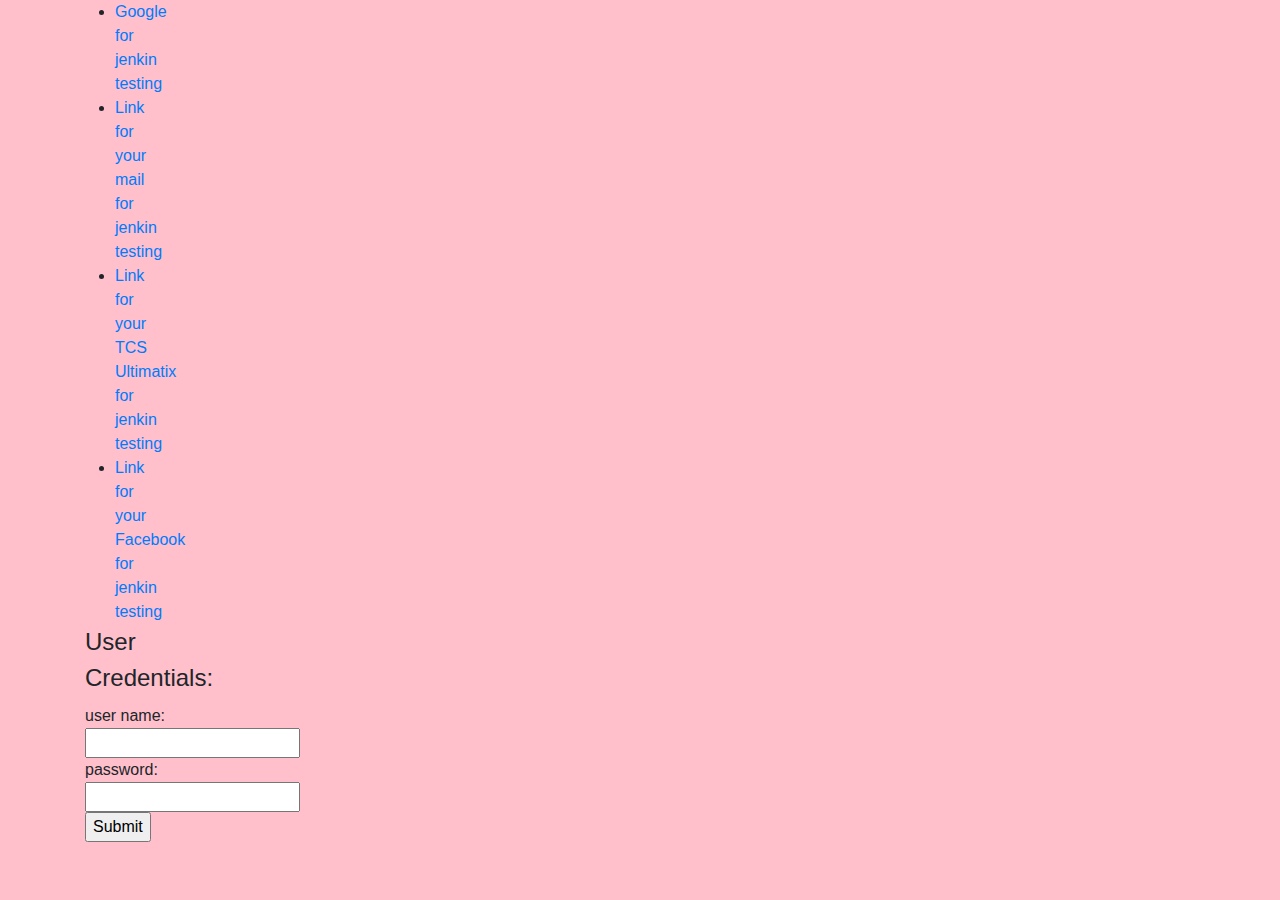
<file: bootstrapdemo/index.html>
﻿<!DOCTYPE html>

<html lang="en"



<head>
    <meta charset="utf-8" />
    <meta http-equiv="X-UA-Compatible" content="IE=edge">
    <meta name="viewport" content="width=device-width,initial-scale=1">
    <link rel="stylesheet" href="https://stackpath.bootstrapcdn.com/bootstrap/4.4.1/css/bootstrap.min.css" integrity="sha384-Vkoo8x4CGsO3+Hhxv8T/Q5PaXtkKtu6ug5TOeNV6gBiFeWPGFN9MuhOf23Q9Ifjh" crossorigin="anonymous">
    <script src="https://stackpath.bootstrapcdn.com/bootstrap/4.4.1/js/bootstrap.min.js" integrity="sha384-wfSDF2E50Y2D1uUdj0O3uMBJnjuUD4Ih7YwaYd1iqfktj0Uod8GCExl3Og8ifwB6" crossorigin="anonymous"></script>
    <title>bootstrap 101 Template</title>
    <link href="/bootstrap/css/bootstrap.min.css rel=stylesheet">
    <link href="customstyle.css" rel=stylesheet">

    
</head>

<body>
<style type="text/css">
body {
		background-color: pink;
	}

</style>

   <div class="container">

   <div class="row">
   <div class="col-md-5">
   <div class="col-md-5">
         <div class="col-md-2">

         <html>
         <body>
          <fieldset>
         <li><a href="http://www.google.com/" rel="external"> Google for jenkin testing </a></li>
          <li><a href="http://www.gmail.com/" rel="external"> Link for your mail for jenkin testing</a></li>
          <li><a href="http://www.ultimatix.net/" rel="external"> Link for your TCS Ultimatix for jenkin testing</a></li>
          <li><a href="http://www.facebook.com/" rel="external"> Link for your Facebook for jenkin testing </a></li>
         </fieldset>
         </body>
         </html>                       
            </div>
         </div>


      <div class="row">
      <div class="col-md-4">
         <fieldset>
         <legend> User Credentials:</legend>
        
           user name:<br>
          <input type="text"><br>

          password:<br>
          <input type="text"><br>
          
          <input type="submit" value="Submit">
          </fieldset>
          </div>
          </div>

      

         
       


 
         

    <script src="https://code.jquery.com/jquery-3.4.1.slim.min.js" integrity="sha384-J6qa4849blE2+poT4WnyKhv5vZF5SrPo0iEjwBvKU7imGFAV0wwj1yYfoRSJoZ+n" crossorigin="anonymous"></script>
   <script src="https://cdn.jsdelivr.net/npm/popper.js@1.16.0/dist/umd/popper.min.js" integrity="sha384-Q6E9RHvbIyZFJoft+2mJbHaEWldlvI9IOYy5n3zV9zzTtmI3UksdQRVvoxMfooAo" crossorigin="anonymous"></script>
   

</body>
</html>
</file>
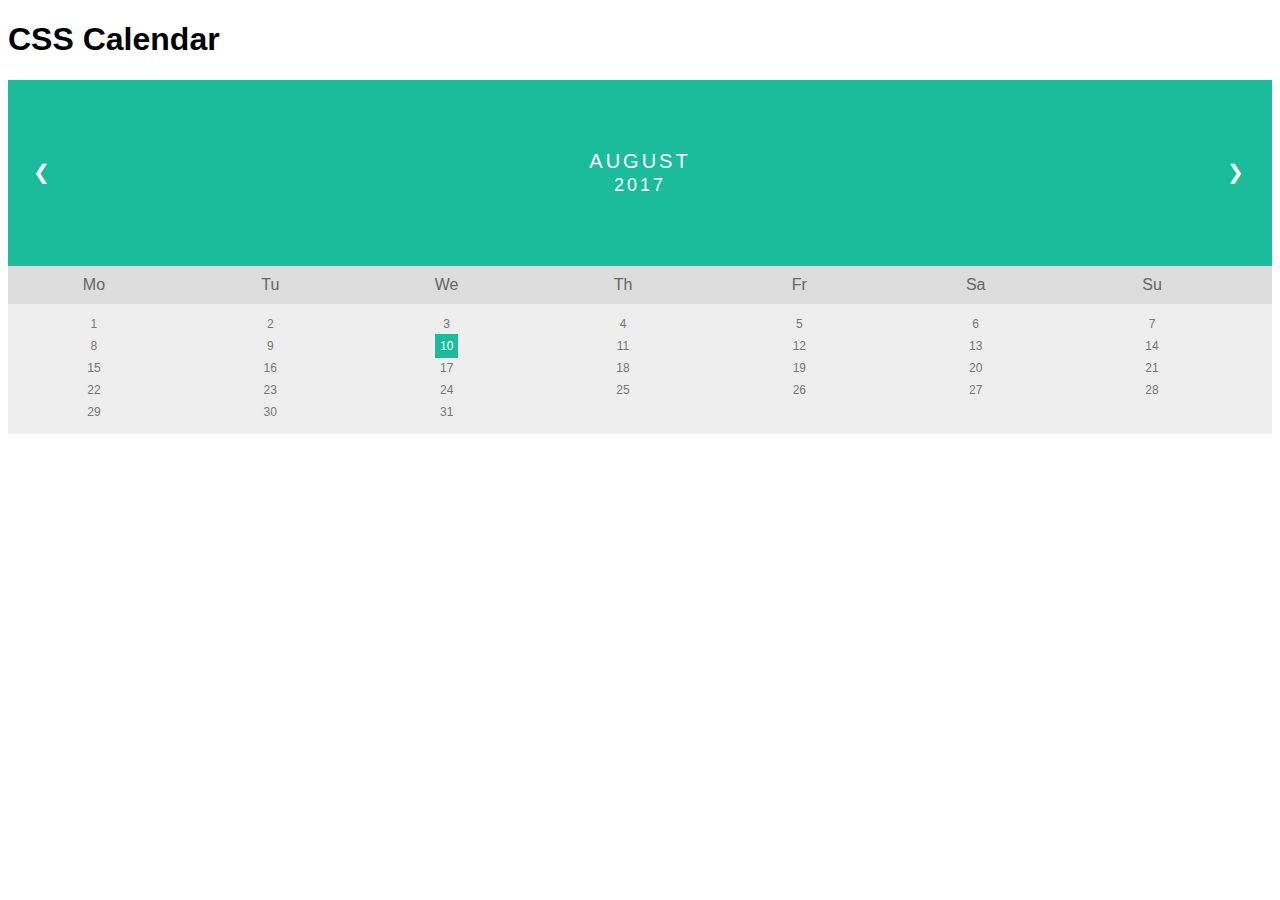
<file: react.html>
﻿<!DOCTYPE html>
<html>
<head>
    <style>
        * {
            box-sizing: border-box;
        }

        ul {
            list-style-type: none;
        }

        body {
            font-family: Verdana, sans-serif;
        }

        .month {
            padding: 70px 25px;
            width: 100%;
            background: #1abc9c;
            text-align: center;
        }

            .month ul {
                margin: 0;
                padding: 0;
            }

                .month ul li {
                    color: white;
                    font-size: 20px;
                    text-transform: uppercase;
                    letter-spacing: 3px;
                }

            .month .prev {
                float: left;
                padding-top: 10px;
            }

            .month .next {
                float: right;
                padding-top: 10px;
            }

        .weekdays {
            margin: 0;
            padding: 10px 0;
            background-color: #ddd;
        }

            .weekdays li {
                display: inline-block;
                width: 13.6%;
                color: #666;
                text-align: center;
            }

        .days {
            padding: 10px 0;
            background: #eee;
            margin: 0;
        }

            .days li {
                list-style-type: none;
                display: inline-block;
                width: 13.6%;
                text-align: center;
                margin-bottom: 5px;
                font-size: 12px;
                color: #777;
            }

                .days li .active {
                    padding: 5px;
                    background: #1abc9c;
                    color: white !important
                }

        /* Add media queries for smaller screens */
        @media screen and (max-width:720px) {
            .weekdays li, .days li {
                width: 13.1%;
            }
        }

        @media screen and (max-width: 420px) {
            .weekdays li, .days li {
                width: 12.5%;
            }

                .days li .active {
                    padding: 2px;
                }
        }

        @media screen and (max-width: 290px) {
            .weekdays li, .days li {
                width: 12.2%;
            }
        }
    </style>
</head>
<body>

    <h1>CSS Calendar</h1>

    <div class="month">
        <ul>
            <li class="prev">&#10094;</li>
            <li class="next">&#10095;</li>
            <li>
                August<br>
                <span style="font-size:18px">2017</span>
            </li>
        </ul>
    </div>

    <ul class="weekdays">
        <li>Mo</li>
        <li>Tu</li>
        <li>We</li>
        <li>Th</li>
        <li>Fr</li>
        <li>Sa</li>
        <li>Su</li>
    </ul>

    <ul class="days">
        <li>1</li>
        <li>2</li>
        <li>3</li>
        <li>4</li>
        <li>5</li>
        <li>6</li>
        <li>7</li>
        <li>8</li>
        <li>9</li>
        <li><span class="active">10</span></li>
        <li>11</li>
        <li>12</li>
        <li>13</li>
        <li>14</li>
        <li>15</li>
        <li>16</li>
        <li>17</li>
        <li>18</li>
        <li>19</li>
        <li>20</li>
        <li>21</li>
        <li>22</li>
        <li>23</li>
        <li>24</li>
        <li>25</li>
        <li>26</li>
        <li>27</li>
        <li>28</li>
        <li>29</li>
        <li>30</li>
        <li>31</li>
    </ul>

</body>
</html>
</file>
<file: bootstrapdemo/customstyle.css>
﻿.customdiv{
margin:3px;
min-height:300px;
background-color:red;
text-align:center;
font-size:large;
}
</file>
